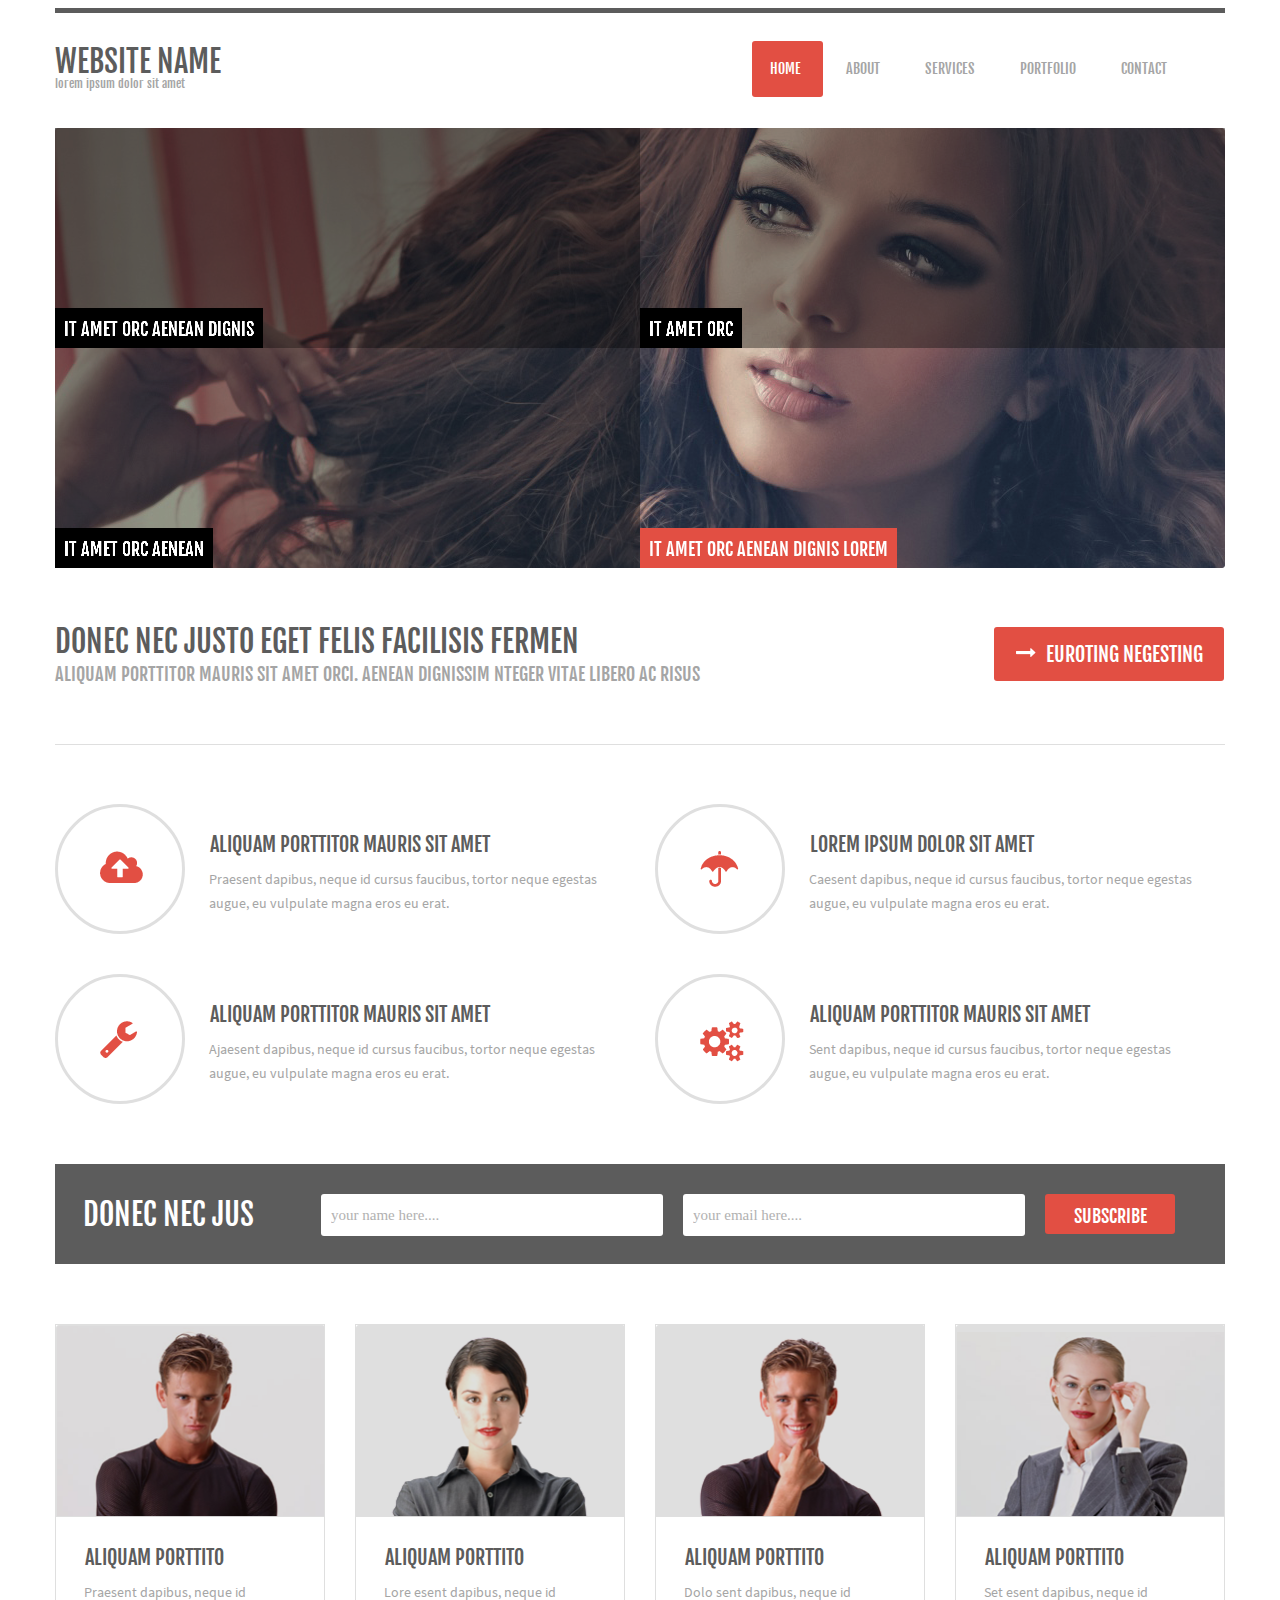
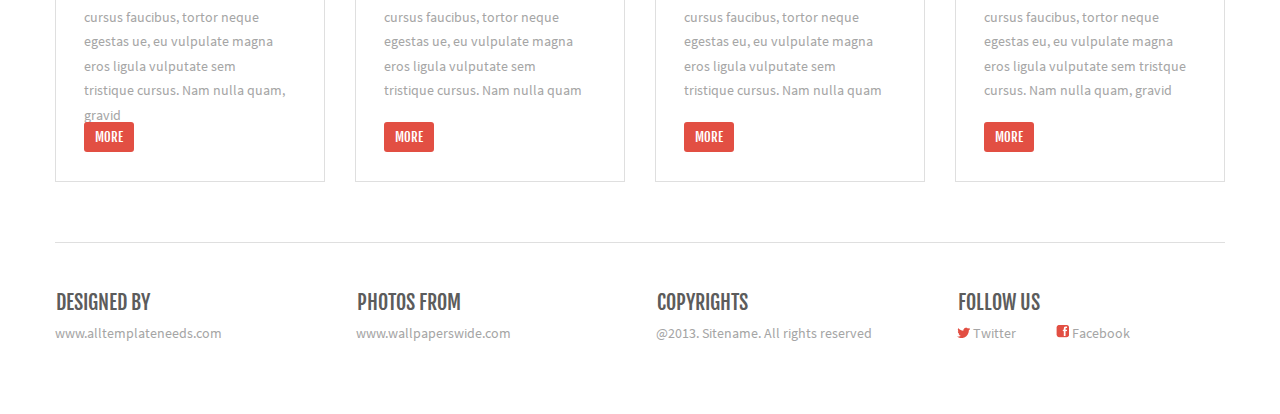
<file: Task_2/index.html>
<!DOCTYPE html>
<html>
    <head>
        <meta charset="utf-8">
        <title>Website name</title>
        <link href="css/common.css" rel="stylesheet" type="text/css">
        <link href="css/header.css" rel="stylesheet" type="text/css">
        <link href="css/menu.css" rel="stylesheet" type="text/css">
        <link href="css/logo.css" rel="stylesheet" type="text/css">
        <link href="css/banner.css" rel="stylesheet" type="text/css">
        <link href="css/form-subscribe.css" rel="stylesheet" type="text/css">
        <link href="css/euroting-negesting.css" rel="stylesheet" type="text/css">
        <link href="css/content.css" rel="stylesheet" type="text/css">
        <link href="css/card.css" rel="stylesheet" type="text/css">
        <link href="css/footer.css" rel="stylesheet" type="text/css">
    </head>
    <body>
        <div class="page">
            <header class="header">
                <div class="logo header__logo">
                    <div class="logo__title">website name</div>
                    <div class="logo__content">lorem ipsum dolor sit amet</div>
                </div>
                <ul class="menu header__menu">
                    <li  class="menu__item"><a class="menu__a menu__a_active">home</a></li>
                    <li  class="menu__item"><a class="menu__a">about</a></li>
                    <li  class="menu__item"><a class="menu__a">services</a></li>
                    <li  class="menu__item"><a class="menu__a">portfolio</a></li>
                    <li  class="menu__item"><a class="menu__a">contact</a></li>
                </ul>
            </header>
            <div class="banner">
                <div class="banner__item banner__item_darkgray">
                    <div class="banner__text-item banner__text-item_black-background">it amet orc aenean dignis</div>
                </div>
                <div class="banner__item banner__item_gray">
                    <div class="banner__text-item banner__text-item_black-background">it amet orc</div>
                </div>
                <div class="banner__item banner__item_gray">
                    <div class="banner__text-item banner__text-item_black-background">it amet orc aenean</div>
                </div>
                <div class="banner__item banner__item_lightgray">
                    <div class="banner__text-item banner__text-item_orange-background">it amet orc aenean dignis lorem</div>
                </div>
            </div>
            <div class="euroting-negesting">
                <div class="euroting-negesting__text">
                    <div class="euroting-negesting__text-title">Donec nec justo eget felis facilisis fermen</div>
                    <div class="euroting-negesting__text-content"> Aliquam porttitor mauris sit amet orci. Aenean dignissim nteger vitae libero ac risus</div>
                </div>
                <button class="euroting-negesting__button button"><img class="euroting-negesting__button-image"src="images/arrow.png">  Euroting negesting</button>
            </div>
            <div class="content">
                <div class="item">
                    <div class="item__circle">
                        <img class="item__image" src="images/cloud.png">          
                    </div>
                    <div class="item__text">
                        <div class="text__title">Aliquam porttitor mauris sit amet</div>
                        <div class="text__content">Praesent dapibus, neque id cursus faucibus, tortor neque egestas augue, eu vulpulate magna eros eu erat.</div>
                    </div>
                </div>
                <div class="item">
                    <div class="item__circle">
                        <img class="item__image" src="images/umbrella.png">          
                    </div>
                    <div class="item__text">
                        <div class="text__title"> Lorem ipsum dolor sit amet</div>
                        <div class="text__content">Caesent dapibus, neque id cursus faucibus, tortor neque egestas augue, eu vulpulate magna eros eu erat.</div>
                    </div>
                </div>
                <div class="item">
                    <div class="item__circle">
                        <img class="item__image" src="images/key.png">          
                    </div>
                    <div class="item__text">
                        <div class="text__title"> Aliquam porttitor mauris sit amet</div>
                        <div class="text__content">Ajaesent dapibus, neque id cursus faucibus, tortor neque egestas augue, eu vulpulate magna eros eu erat.</div>
                    </div>
                </div>
                <div class="item">
                    <div class="item__circle">
                        <img class="item__image" src="images/setting.png">          
                    </div>
                    <div class="item__text">
                        <div class="text__title"> Aliquam porttitor mauris sit amet</div>
                        <div class="text__content">Sent dapibus, neque id cursus faucibus, tortor neque egestas augue, eu vulpulate magna eros eu erat.</div>
                    </div>
                </div>
            </div>
            <form class="form-subscribe form-content" method="post">
                <div class="form-subscribe__text">donec nec jus</div>
                <div class="form-subscribe__fields">
                    <input class="form-subscribe__input" type="text" value="your name here....">
                    <input class="form-subscribe__input" type="text" value="your email here....">
                    <input class="form-subscribe__button button" type="submit" value="subscribe">
                </div>
            </form>
            <div class="cards">
                <div class="card__item">
                    <img src="images/photo1.png" class="card__image">
                    <div class="text card__text">
                        <div class="text__title"> Aliquam porttito</div>
                        <div class="text__content">Praesent dapibus, neque id cursus faucibus, tortor neque egestas ue, eu vulpulate magna eros  ligula vulputate sem tristique cursus. Nam nulla quam, gravid</div>
                        <button class="button card__button">more</button>
                    </div>
                </div>
                <div class="card__item">
                    <img src="images/photo2.png" class="card__image">
                    <div class="text card__text">
                        <div class="text__title"> Aliquam porttito</div>
                        <div class="text__content">Lore esent dapibus, neque id cursus faucibus, tortor neque egestas ue, eu vulpulate magna eros ligula vulputate sem tristique cursus. Nam nulla quam</div>
                        <button class="button card__button">more</button>
                    </div>
                </div>
                <div class="card__item">
                    <img src="images/photo3.png" class="card__image">
                    <div class="text card__text">
                        <div class="text__title"> Aliquam porttito</div>
                        <div class="text__content">Dolo sent dapibus, neque id cursus faucibus, tortor neque egestas eu, eu vulpulate magna eros ligula vulputate sem tristique cursus. Nam nulla quam</div>
                        <button class="button card__button">more</button>
                    </div>
                </div>
                <div class="card__item">
                    <img src="images/photo4.png" class="card__image">
                    <div class="text card__text">
                        <div class="text__title"> Aliquam porttito</div>
                        <div class="text__content">Set esent dapibus, neque id cursus faucibus, tortor neque egestas eu, eu vulpulate magna eros ligula vulputate sem tristque cursus. Nam nulla quam, gravid</div>
                        <button class="button card__button">more</button>
                    </div>
                </div>
            </div>
            <footer class="footer page__footer-margin">
                <div class="footer__item">
                    <div class="text footer__text">
                        <div class="text__title">Designed By</div>
                        <div class="text__content footer__text-content">www.alltemplateneeds.com</div>
                    </div>
                </div>
                <div class="footer__item">
                    <div class="footer__text">
                        <div class="text__title">Photos From</div>
                        <div class="text__content footer__text-content">www.wallpaperswide.com</div>
                    </div>
                </div>
                <div class="footer__item">
                    <div class="footer__text">
                        <div class="text__title">copyrights</div>
                        <div class="text__content footer__text-content">@2013. Sitename. All rights reserved</div>
                    </div>
                </div>
                <div class="footer__item">
                    <div class="text__title">follow us</div>
                    <div class="footer__image">
                        <div class="text__content footer__text footer__text-content"><a href="https://twitter.com"><img src="images/twitter.png"></a> Twitter</div>
                        <div class="text__content footer__text footer__text-content"><a href="https://www.facebook.com"><img src="images/facebook.png"></a> Facebook</div>
                    </div>
                </div>
            </footer>
        </div>
    </body>
</html>
</file>
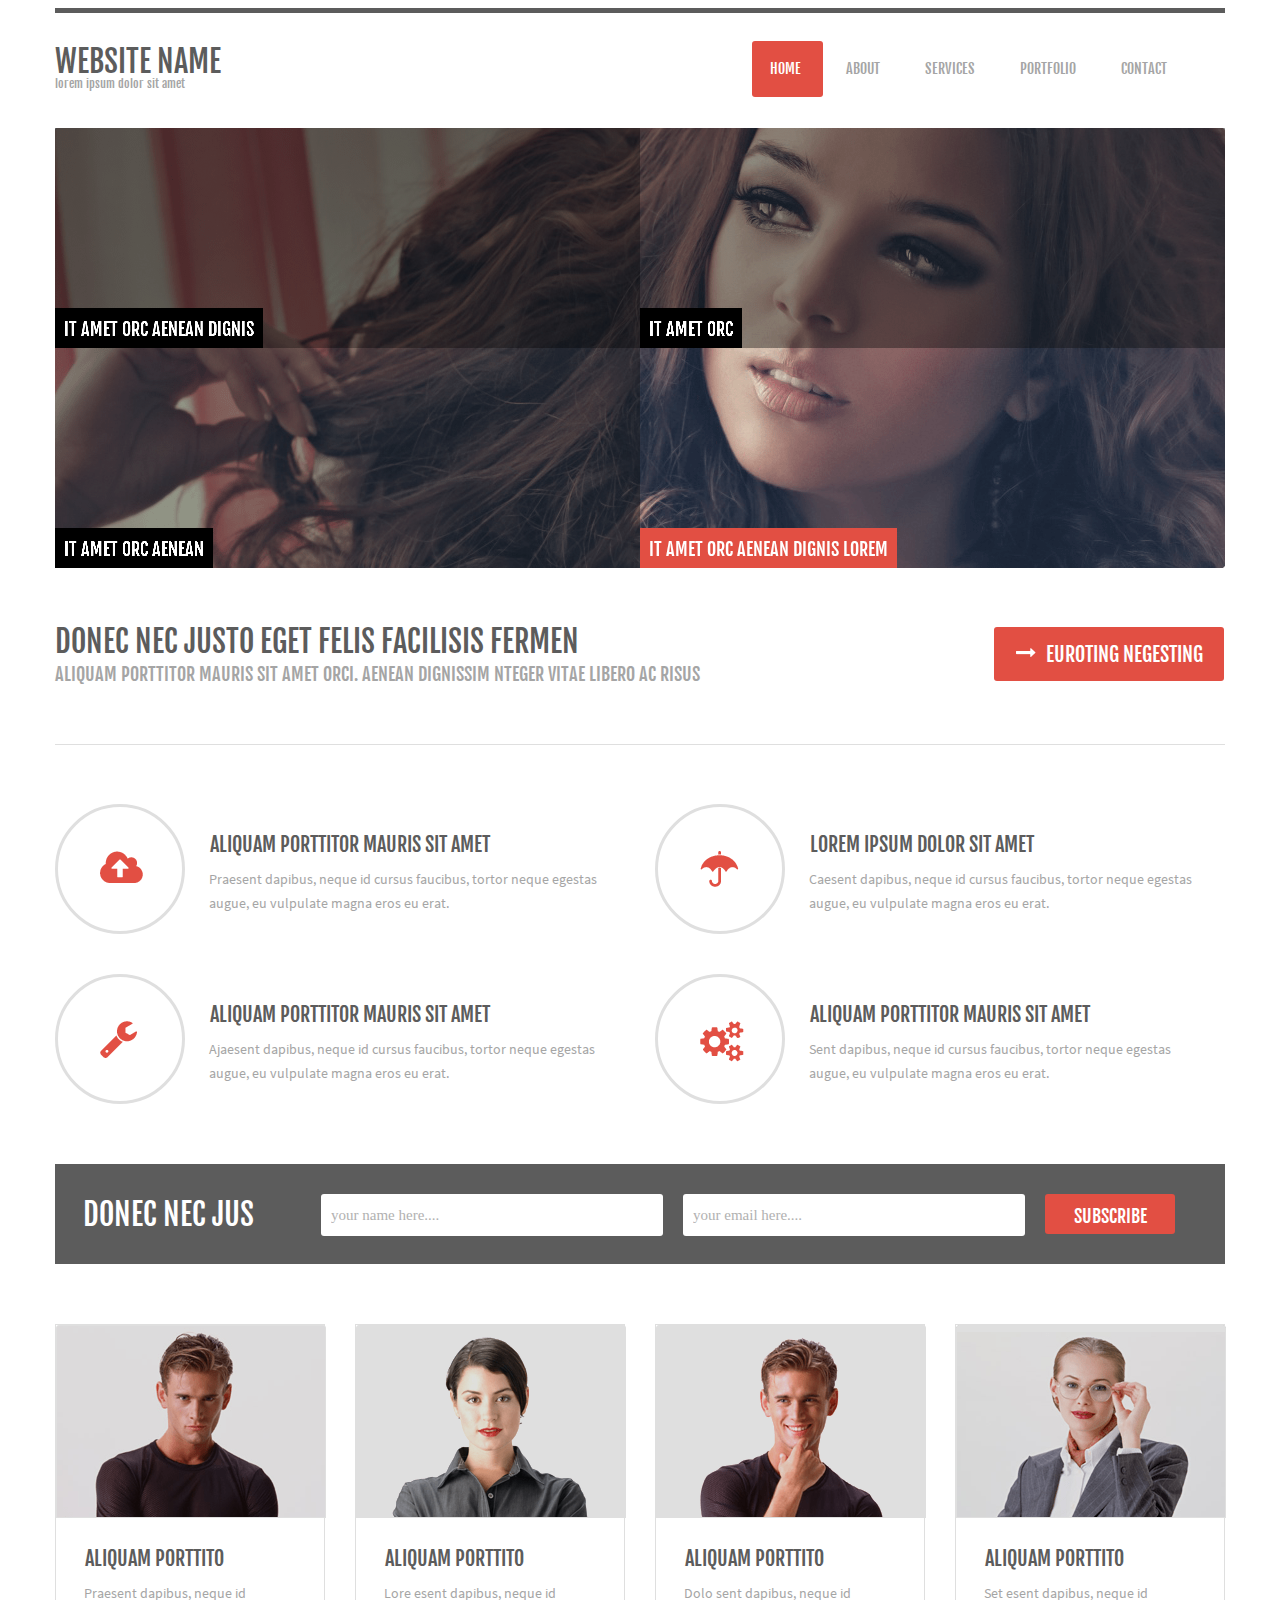
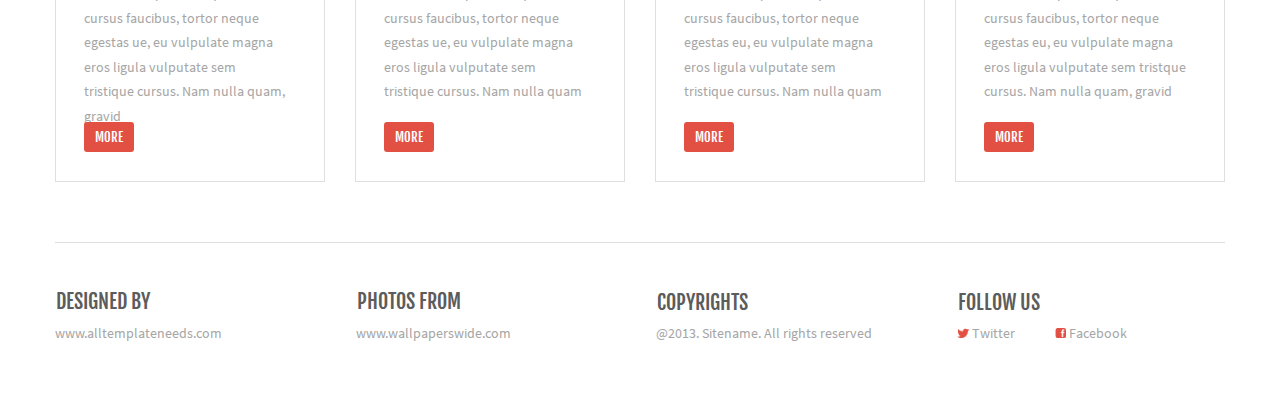
<file: Task_3/index.html>
<!DOCTYPE html>
<html>
    <head>
        <meta charset="utf-8">
        <meta name="viewport" content="width=device-width, initial-scale=1.0">
        <meta http-equiv="X-UA-Compatible" content="ie=edge">
        <title>Website name</title>
        <link href="css/common.css" rel="stylesheet" type="text/css">
        <link href="css/page.css" rel="stylesheet" type="text/css">
        <link href="css/button.css" rel="stylesheet" type="text/css">
        <link href="css/text.css" rel="stylesheet" type="text/css">
        <link href="css/header.css" rel="stylesheet" type="text/css">
        <link href="css/menu.css" rel="stylesheet" type="text/css">
        <link href="css/logo.css" rel="stylesheet" type="text/css">
        <link href="css/banner.css" rel="stylesheet" type="text/css">
        <link href="css/form-subscribe.css" rel="stylesheet" type="text/css">
        <link href="css/euroting-negesting.css" rel="stylesheet" type="text/css">
        <link href="css/content.css" rel="stylesheet" type="text/css">
        <link href="css/card.css" rel="stylesheet" type="text/css">
        <link href="css/footer.css" rel="stylesheet" type="text/css">
    </head>
    <body>
        <div class="page">
            <header class="header">
                <div class="logo header__logo">
                    <div class="logo__title">website name</div>
                    <div class="logo__content">lorem ipsum dolor sit amet</div>
                </div>
                <nav class="header__menu">
                    <ul class="menu">
                        <li  class="menu__item"><a class="menu__a menu__a_active" href="">home</a></li>
                        <li  class="menu__item"><a class="menu__a" href="">about</a></li>
                        <li  class="menu__item"><a class="menu__a" href="">services</a></li>
                        <li  class="menu__item"><a class="menu__a" href="">portfolio</a></li>
                        <li  class="menu__item"><a class="menu__a" href="">contact</a></li>
                    </ul>
                </nav>
            </header>
            <main>
                <section class="banner">
                    <div class="banner__item banner__item_darkgray">
                        <div class="banner__text-item banner__text-item_black-background">it amet orc aenean dignis</div>
                    </div>
                    <div class="banner__item banner__item_gray">
                        <div class="banner__text-item banner__text-item_black-background">it amet orc</div>
                    </div>
                    <div class="banner__item banner__item_gray">
                        <div class="banner__text-item banner__text-item_black-background">it amet orc aenean</div>
                    </div>
                    <div class="banner__item banner__item_lightgray">
                        <div class="banner__text-item banner__text-item_orange-background">it amet orc aenean dignis lorem</div>
                    </div>
                </section>
                <section class="euroting-negesting">
                    <div class="euroting-negesting__text">
                        <div class="euroting-negesting__text-title">Donec nec justo eget felis facilisis fermen</div>
                        <div class="euroting-negesting__text-content"> Aliquam porttitor mauris sit amet orci. Aenean dignissim nteger vitae libero ac risus</div>
                    </div>
                    <button class="euroting-negesting__button button"><img class="euroting-negesting__button-image"src="images/arrow.png">  Euroting negesting</button>
                </section>
                <section class="content">
                    <div class="item">
                        <div class="item__logo">
                            <img class="item__image" src="images/cloud-min.png">          
                        </div>
                        <div class="item__content text">
                            <div class="text__title">Aliquam porttitor mauris sit amet</div>
                            <div class="text__content">Praesent dapibus, neque id cursus faucibus, tortor neque egestas augue, eu vulpulate magna eros eu erat.</div>
                        </div>
                    </div>
                    <div class="item">
                        <div class="item__logo">
                            <img class="item__image" src="images/umbrella-min.png">          
                        </div>
                        <div class="item__content text">
                            <div class="text__title"> Lorem ipsum dolor sit amet</div>
                            <div class="text__content">Caesent dapibus, neque id cursus faucibus, tortor neque egestas augue, eu vulpulate magna eros eu erat.</div>
                        </div>
                    </div>
                    <div class="item">
                        <div class="item__logo">
                            <img class="item__image" src="images/key-min.png">          
                        </div>
                        <div class="item__content  text">
                            <div class="text__title"> Aliquam porttitor mauris sit amet</div>
                            <div class="text__content">Ajaesent dapibus, neque id cursus faucibus, tortor neque egestas augue, eu vulpulate magna eros eu erat.</div>
                        </div>
                    </div>
                    <div class="item">
                        <div class="item__logo">
                            <img class="item__image" src="images/setting-min.png">          
                        </div>
                        <div class="item__content  text">
                            <div class="text__title"> Aliquam porttitor mauris sit amet</div>
                            <div class="text__content">Sent dapibus, neque id cursus faucibus, tortor neque egestas augue, eu vulpulate magna eros eu erat.</div>
                        </div>
                    </div>
                </section>
                <form class="form-subscribe form-content" method="post">
                    <div class="form-subscribe__text">donec nec jus</div>
                    <div class="form-subscribe__fields">
                        <input class="form-subscribe__input" type="text" value="your name here....">
                        <input class="form-subscribe__input" type="text" value="your email here....">
                        <input class="form-subscribe__button button" type="submit" value="subscribe">
                    </div>
                </form>
                <section class="cards">
                    <article class="card__item">
                        <img src="images/photo1-min.png" class="card__image">
                        <div class="text card__text">
                            <div class="text__title"> Aliquam porttito</div>
                            <div class="text__content">Praesent dapibus, neque id cursus faucibus, tortor neque egestas ue, eu vulpulate magna eros  ligula vulputate sem tristique cursus. Nam nulla quam, gravid</div>
                            <button class="button card__button">more</button>
                        </div>
                    </article>
                    <article class="card__item">
                        <img src="images/photo2-min.png" class="card__image">
                        <div class="text card__text">
                            <div class="text__title"> Aliquam porttito</div>
                            <div class="text__content">Lore esent dapibus, neque id cursus faucibus, tortor neque egestas ue, eu vulpulate magna eros ligula vulputate sem tristique cursus. Nam nulla quam</div>
                            <button class="button card__button">more</button>
                        </div>
                    </article>
                    <article class="card__item">
                        <img src="images/photo3-min.png" class="card__image">
                        <div class="text card__text">
                            <div class="text__title"> Aliquam porttito</div>
                            <div class="text__content">Dolo sent dapibus, neque id cursus faucibus, tortor neque egestas eu, eu vulpulate magna eros ligula vulputate sem tristique cursus. Nam nulla quam</div>
                            <button class="button card__button">more</button>
                        </div>
                    </article>
                    <article class="card__item">
                        <img src="images/photo4-min.png" class="card__image">
                        <div class="text card__text">
                            <div class="text__title"> Aliquam porttito</div>
                            <div class="text__content">Set esent dapibus, neque id cursus faucibus, tortor neque egestas eu, eu vulpulate magna eros ligula vulputate sem tristque cursus. Nam nulla quam, gravid</div>
                            <button class="button card__button">more</button>
                        </div>
                    </article>
                </section>
            </main>
            <footer class="footer page__footer">
                <div class="footer__item">
                    <div class="footer__text text ">
                        <div class="text__title">Designed By</div>
                        <a class="text__content text__content_small-line-height" href="">www.alltemplateneeds.com</a>
                    </div>
                </div>
                <div class="footer__item">
                    <div class="footer__text text ">
                        <div class="text__title">Photos From</div>
                        <a class="text__content text__content_small-line-height" href="http://wallpaperswide.com">www.wallpaperswide.com</a>
                    </div>
                </div>
                <div class="footer__item">
                    <div class="footer__text text">
                        <div class="text__title">copyrights</div>
                        <div class="text__content text__content_small-line-height">@2013. Sitename. All rights reserved</div>
                    </div>
                </div>
                <div class="footer__item text">
                    <div class="text__title">follow us</div>
                    <div class="footer__image-content">
                        <a class="text__content  footer__text text__content_small-line-height" href="https://twitter.com"><img src="images/twitter.png"> Twitter</a>
                        <a class="text__content  footer__text text__content_small-line-height" href="https://www.facebook.com"><img src="images/facebook.png"> Facebook</a>
                    </div>
                </div>
            </footer>
        </div>
    </body>
</html>
</file>
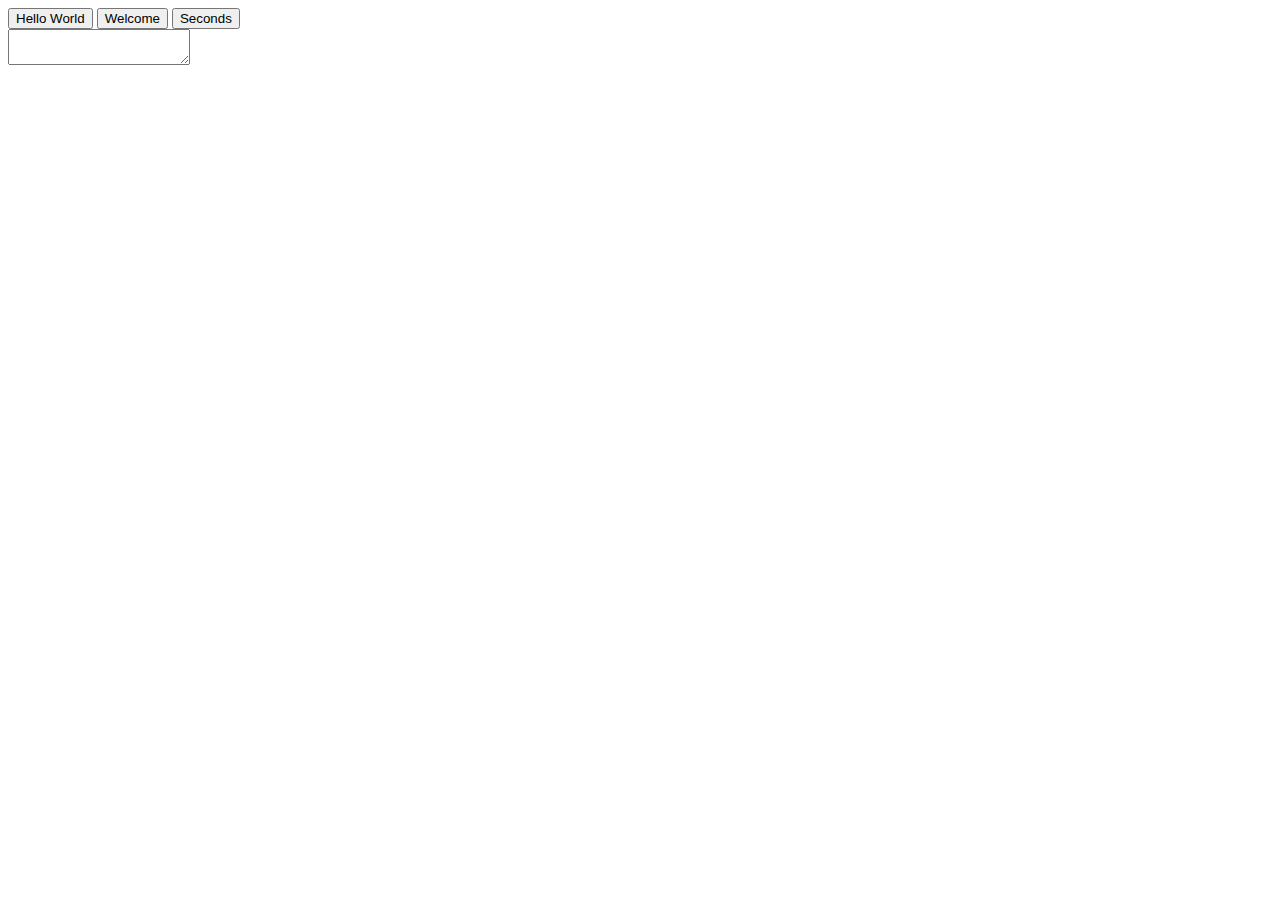
<file: Js_Task3/task3.html>
<!DOCTYPE html>
<html>

<head>
    <meta charset="utf-8" />
    <meta http-equiv="X-UA-Compatible" content="IE=edge">
    <title>Page Title</title>
    <meta name="viewport" content="width=device-width, initial-scale=1">
</head>

<body>
    <div>
        <button id="hello">Hello World</button>
        <button id="welcome">Welcome</button>
        <button id="seconds">Seconds</button>
    </div>
    <textarea id="text"></textarea>

    <script src="task3.js"></script>
</body>

</html>
</file>
<file: Task_2/css/common.css>
@font-face{
    font-family:"Fjalla One";
    src: url(../fonts/fjalla-one/FjallaOne-Regular.ttf);
}
@font-face{
    font-family:"Source Sans Pro";
    src: url(../fonts/SourceSansProRegular/SourceSansPro-Regular.ttf);
}
body{
    max-width:1920px;
}
.page{
    margin:auto;
    max-width:1170px;
}
.page__footer-margin{
    margin-top:60px;
    margin-bottom:27px;  
}
.button{
    font-family:"Fjalla One";
    text-transform: uppercase;
    color:white;
    border-radius: 3px;
    background-color: rgb(226, 79, 67);
    border:none;
}
.text__title{
    font-family:"Fjalla One";
    font-size:20px;
    text-transform: uppercase;
    color:#5c5c5c;
    line-height: 2.2;
    padding-left:1px;
}
.text__content{
    font-family:"Source Sans Pro";
    font-size:14px;
    color:#a5a5a5;
    line-height: 1.75;
}
</file>
<file: Task_2/css/header.css>
.header{
    background-image: url(../images/line.png);
    background-repeat: no-repeat;
    min-height:120px;
    display:flex;
    align-items:center;
    justify-content: space-between;
    flex-wrap:wrap;
    position: relative;
}
.header__menu{
    margin-right:36px;
    margin-bottom:21px;
}
.header__logo{
    margin-bottom:6px;
}
</file>
<file: Task_2/css/menu.css>
.menu{
    list-style:none;
}
.menu__item{
    float:left;
    margin-left:5px;
    font-family:"Fjalla One";
    text-transform: uppercase;
    font-size:14px;
    height:50px;
}
.menu__a{
    display:block;
    padding:19px 22px 20px 18px;
    color:#a5a5a5;
}
.menu__a_active, .menu__a:hover{
    color:white;
    background-color: #e24f43;
    border-radius:3px;
}
</file>
<file: Task_2/css/logo.css>
.logo{
    font-family:"Fjalla One";
}
.logo__title{
    font-size:30px;
    text-transform: uppercase;
    color:#5c5c5c;
}
.logo__content{
    font-size:12px;
    color:#a5a5a5;
    line-height: 0.65;
}
</file>
<file: Task_2/css/banner.css>
.banner{
    background-image: url(../images/girl.png);
    display:flex;
    align-items:stretch;
    flex-wrap:wrap; 
}
.banner__item{
    width:50%;
    height:220px;
    float:left;
    position:relative;
}
.banner__text-item{
    font-family:"Fjalla One";
    font-size:18px;
    text-transform: uppercase;
    color:white;
    position:absolute;
    bottom:0;
    left:0;
    padding:10px 9px 8px 9px;
}
.banner__item_lightgray{
    background-color:rgba(148,148,148,0.02);
    -webkit-filter: contrast(1);
    filter: contrast(1);
}
.banner__item_gray{
    background-color:rgba(99,99,99,0.42);
    -webkit-filter: contrast(4);
    filter: contrast(4);
}
.banner__item_darkgray{
    background-color:rgba(66,66,66,0.6);
    -webkit-filter: contrast(2);
    filter: contrast(2);
}
.banner__text-item_black-background{
    background-color:#000000;
}
.banner__text-item_orange-background{
    background-color:#e24f43;
}
</file>
<file: Task_2/css/form-subscribe.css>
.form-subscribe{
    background-color: #5c5c5c;
    min-height:100px;
    display:flex;
    flex-wrap:wrap;
    align-items: center;
    justify-content: space-between;
}
.form-content{
    margin-top: 60px;
    margin-bottom: 60px;
}
.form-subscribe__text{
    font-family:"Fjalla One";
    font-size:30px;
    color:#ffffff;
    text-transform: uppercase;
    margin-left:28px;
}
.form-subscribe__fields{
    margin-left:20px;
    margin-right:50px;
    display:flex;
    justify-content: space-between;
    flex-wrap: wrap;
}
.form-subscribe__input{
    color:#b1b1b1;
    height:40px;
    width: 330px;
    border-radius:3px;
    border:none;
    padding-left:10px;
    margin-top:10px;
    margin-right:20px;
    font-family:"Sourse Sans Pro";
    font-size:15px;
}
.form-subscribe__button{
    font-size:18px;
    margin:10px 0;
    height:40px;
    width:130px;
    padding-top:4px;
}
</file>
<file: Task_2/css/euroting-negesting.css>
.euroting-negesting{
    min-height:176px;
    display:flex;
    flex-wrap: wrap;
    justify-content: space-between;
    align-items: center;
    border-bottom:1px solid #dfdfdf;
}
.euroting-negesting__text{
    font-family:"Fjalla One";
    text-transform: uppercase;
}
.euroting-negesting__text-title{
    font-size:30px;
    color:#5c5c5c;
}
.euroting-negesting__text-content{
    line-height: 1.6;
    font-size:18px;
    color:#a5a5a5;
}
.euroting-negesting__button{
    width: 230px;
    height: 54px;
    font-size:20px;
    margin-bottom:4px;
    margin-right:1px;
    text-align: center;
}
.euroting-negesting__button-image{
    margin-bottom:5px;
    margin-right:6px;
}
</file>
<file: Task_2/css/content.css>
.content{
    min-height:300px;
    display:flex;
    flex-wrap: wrap;
    justify-content:space-between;
    margin-top:19px;
}
.item{
    display:flex;
    align-items: center;
    min-height:129px;
    width:570px;
    padding-top:40px;
}
.item__circle{
    width:124px;
    height:124px;
    border:3px solid #dfdfdf;
    border-radius:50%;
    position:relative;
}
.item__image{
    position:absolute;
    left:42px;
    top:44px;
}
.item__text{
    padding-left:24px;
    padding-right:15px;
    width:400px;
}
</file>
<file: Task_2/css/card.css>
.cards{
    display:flex;
    justify-content:space-between;
    flex-wrap:wrap;
}
.card__item{
    float:left;
    width:268px;
    min-height:456px;
    border:1px solid #dfdfdf;
    position:relative;
}
.card__image{
    height:192px;
}
.card__text{
    padding:15px 37px 15px 28px;
    min-height: 206px;
}
.card__button{
    position:absolute;
    bottom:29px;
    width: 50px;
    height: 30px;
}
</file>
<file: Task_2/css/footer.css>
.footer{
    border-top:1px solid #dfdfdf; 
    min-height:144px;
    display:flex;
    justify-content:space-between;
    align-items:center;
    flex-wrap: wrap
}
.footer__text{
    padding-right:40px;
    padding-bottom: 8px;
}
.footer__item{
    width:268px;
}
.footer__image{
    display:flex;
    justify-content:flex-start;
}
.footer__text-content{
    line-height: 1.2;
}
</file>
<file: Task_3/css/common.css>
@font-face{
    font-family:"Fjalla One";
    src: url(../fonts/fjalla-one/FjallaOne-Regular.ttf);
}
@font-face{
    font-family:"Source Sans Pro";
    src: url(../fonts/SourceSansProRegular/SourceSansPro-Regular.ttf);
}
body{
    max-width:1920px;
}
a{
    text-decoration: none;
}
</file>
<file: Task_3/css/page.css>
.page{
    margin:auto;
    max-width:1170px;
}
.page__footer{
    margin-top:60px;
    margin-bottom:27px;  
}
@media screen and (max-width: 767px)
{
    .page__footer{
        margin-top:0;
    }
}
</file>
<file: Task_3/css/button.css>
.button{
    font-family:"Fjalla One";
    text-transform: uppercase;
    color:white;
    border-radius: 3px;
    background-color: rgb(226, 79, 67);
    border:none;
}
.button:hover{
    background-color:rgb(245, 48, 48);
    cursor: pointer;
    -webkit-transform: scale(1.15);
    -ms-transform: scale(1.15);
    transform: scale(1.15);
}
</file>
<file: Task_3/css/text.css>
.text{

}
.text__title{
    font-family:"Fjalla One";
    font-size:20px;
    text-transform: uppercase;
    color:#5c5c5c;
    line-height: 2.2;
    padding-left:1px;
}
.text__content{
    font-family:"Source Sans Pro";
    font-size:14px;
    color:#a5a5a5;
    line-height: 1.75;
}
.text__content_small-line-height{
    line-height: 1.2;
}
@media screen and (max-width: 767px)
{
    .text__title{
        line-height: 1.5;
    }
}
</file>
<file: Task_3/css/header.css>
.header{
    background-image: url(../images/line.png);
    background-repeat: no-repeat;
    min-height:120px;
    display:flex;
    align-items:center;
    justify-content: space-between;
    flex-wrap:wrap;
    position: relative;
}
.header__menu{
    margin-right:36px;
    margin-bottom:21px;
}
.header__logo{
    margin-bottom:6px;
} 
@media screen and (max-width: 767px)
{
    .header{
        align-items: flex-start;
    }
    .header__logo{
        margin-top: 10px;
    }
}
</file>
<file: Task_3/css/menu.css>
.menu{
    list-style:none;
}
.menu__item{
    float:left;
    margin-left:5px;
    font-family:"Fjalla One";
    text-transform: uppercase;
    font-size:14px;
    height:50px;
}
.menu__a{
    display:block;
    padding:19px 22px 20px 18px;
    color:#a5a5a5;
    text-decoration: none;
}
.menu__a_active, .menu__a:hover{
    color:white;
    background-color: #e24f43;
    border-radius:3px;
}
@media screen and (max-width: 767px)
{
    .menu{
        padding-left:0;
    }
    .menu__a{
        padding: 10px;
    }
}
</file>
<file: Task_3/css/logo.css>
.logo{
    font-family:"Fjalla One";
}
.logo__title{
    font-size:30px;
    text-transform: uppercase;
    color:#5c5c5c;
}
.logo__content{
    font-size:12px;
    color:#a5a5a5;
    line-height: 0.65;
}
</file>
<file: Task_3/css/banner.css>
.banner{
    background-image: url(../images/girl-min.png);
    background-repeat: no-repeat;
    background-position-x: 80%;
    display:flex;
    align-items:stretch;
    flex-wrap:wrap; 
}
.banner__item{
    width:50%;
    height:220px;
    float:left;
    position:relative;
}
.banner__text-item{
    font-family:"Fjalla One";
    font-size:18px;
    text-transform: uppercase;
    color:white;
    position:absolute;
    bottom:0;
    left:0;
    padding:10px 9px 8px 9px;
}
.banner__item_lightgray{
    background-color:rgba(148,148,148,0.02);
    -webkit-filter: contrast(1);
    filter: contrast(1);
}
.banner__item_gray{
    background-color:rgba(99,99,99,0.42);
    -webkit-filter: contrast(4);
    filter: contrast(4);
}
.banner__item_darkgray{
    background-color:rgba(66,66,66,0.6);
    -webkit-filter: contrast(2);
    filter: contrast(2);
}
.banner__text-item_black-background{
    background-color:#000000;
}
.banner__text-item_orange-background{
    background-color:#e24f43;
}
</file>
<file: Task_3/css/form-subscribe.css>
.form-subscribe{
    background-color: #5c5c5c;
    min-height:100px;
    display:flex;
    flex-wrap:wrap;
    align-items: center;
    justify-content: space-between;
}
.form-content{
    margin-top: 60px;
    margin-bottom: 60px;
}
.form-subscribe__text{
    font-family:"Fjalla One";
    font-size:30px;
    color:#ffffff;
    text-transform: uppercase;
    margin-left:28px;
}
.form-subscribe__fields{
    margin-left:20px;
    margin-right:50px;
    display:flex;
    justify-content: space-between;
    flex-wrap: wrap;
}
.form-subscribe__input{
    color:#b1b1b1;
    height:40px;
    width: 330px;
    border-radius:3px;
    border:none;
    padding-left:10px;
    margin-top:10px;
    margin-right:20px;
    font-family:"Sourse Sans Pro";
    font-size:15px;
}
.form-subscribe__button{
    font-size:18px;
    margin:10px 0;
    height:40px;
    width:130px;
    padding-top:4px;
}
@media screen and (min-width: 768px) and (max-width: 1024px)
{
    .form-subscribe{
        flex-direction: column;
        align-items: flex-start;
    }
    .form-subscribe__fields{
        flex-direction: column;
    }
}
@media screen and (max-width: 767px)
{
    .form-subscribe{
        flex-direction: column;
        align-items: flex-start;
    }
    .form-subscribe__fields{
        flex-direction: column;
    }
    .form-content{
        margin-bottom: 20px;
    }
}
@media screen and (max-width: 411px)
{
    .form-subscribe__input{
        width:200px;
    }
}
</file>
<file: Task_3/css/euroting-negesting.css>
.euroting-negesting{
    min-height:176px;
    display:flex;
    flex-wrap: wrap;
    justify-content: space-between;
    align-items: center;
    border-bottom:1px solid #dfdfdf;
}
.euroting-negesting__text{
    font-family:"Fjalla One";
    text-transform: uppercase;
    padding-right:10px;
}
.euroting-negesting__text-title{
    font-size:30px;
    color:#5c5c5c;
}
.euroting-negesting__text-content{
    line-height: 1.6;
    font-size:18px;
    color:#a5a5a5;
}
.euroting-negesting__button{
    width: 230px;
    height: 54px;
    font-size:20px;
    margin-bottom:4px;
    margin-right:1px;
    text-align: center;
}
.euroting-negesting__button-image{
    margin-bottom:5px;
    margin-right:6px;
}
@media screen and (min-width: 768px) and (max-width: 1024px)
{
    .euroting-negesting__text-title{
        font-size:26px;
    }
    .euroting-negesting__text-content{
        font-size:16px;
    }
}
@media screen and (max-width: 767px)
{
    .euroting-negesting__text-title{
        font-size:20px;
    }
    .euroting-negesting__text-content{
        font-size:14px;
    }
    .euroting-negesting__button{
        width:186px;;
        font-size:16px;
    }
}
</file>
<file: Task_3/css/content.css>
.content{
    min-height:300px;
    display:flex;
    flex-wrap: wrap;
    justify-content:space-between;
    margin-top:19px;
}
.item{
    display:flex;
    align-items: center;
    min-height:129px;
    width:570px;
    padding-top:40px;
}
.item__logo{
    width:124px;
    height:124px;
    border:3px solid #dfdfdf;
    border-radius:50%;
    position:relative;
}
.item__image{
    position:absolute;
    left:42px;
    top:44px;
}
.item__content{
    padding-left:24px;
    padding-right:15px;
    width:400px;
}
@media screen and (max-width: 767px)
{
    .item{
        display:flex;
        flex-wrap: wrap;
    }
    .item__content{
        width:50%;
    }
}
</file>
<file: Task_3/css/card.css>
.cards{
    display:flex;
    justify-content:space-between;
    flex-wrap:wrap;
}
.card__item{
    float:left;
    max-width:268px;
    min-height:456px;
    border:1px solid #dfdfdf;
    position:relative;
}
.card__image{
    min-height:192px;
}
.card__text{
    padding:15px 37px 15px 28px;
    min-height: 206px;
}
.card__button{
    position:absolute;
    bottom:29px;
    width: 50px;
    height: 30px;
}
@media screen and (min-width: 768px) and (max-width: 1024px)
{
    .cards{
        justify-content: space-around;
    }
    .card__item{
        margin-bottom:20px;
        margin-left:10px;
    }
}
@media screen and (max-width: 767px)
{
    .cards{
        justify-content: center;
    }
    .card__item{
        margin-bottom:20px;
        margin-left: 5px;
    }
}
</file>
<file: Task_3/css/footer.css>
.footer{
    border-top:1px solid #dfdfdf; 
    min-height:144px;
    display:flex;
    justify-content:space-between;
    align-items:center;
    flex-wrap: wrap
}
.footer__item{
    width:268px;
}
.footer__image-content{
    display:flex;
    justify-content:flex-start;
    align-items: center;
}
.footer a:hover{
    text-decoration-line: overline;
    text-decoration-style: dashed;
    text-decoration-color:  rgb(226, 79, 67);
}
.footer__text{
    margin-right:40px;
    margin-bottom: 8px;
}
.footer__text img{
    height:10px;
}
@media screen and (min-width: 768px) and (max-width: 1024px)
{
    .footer{
        justify-content: space-around;
    }
}
</file>
